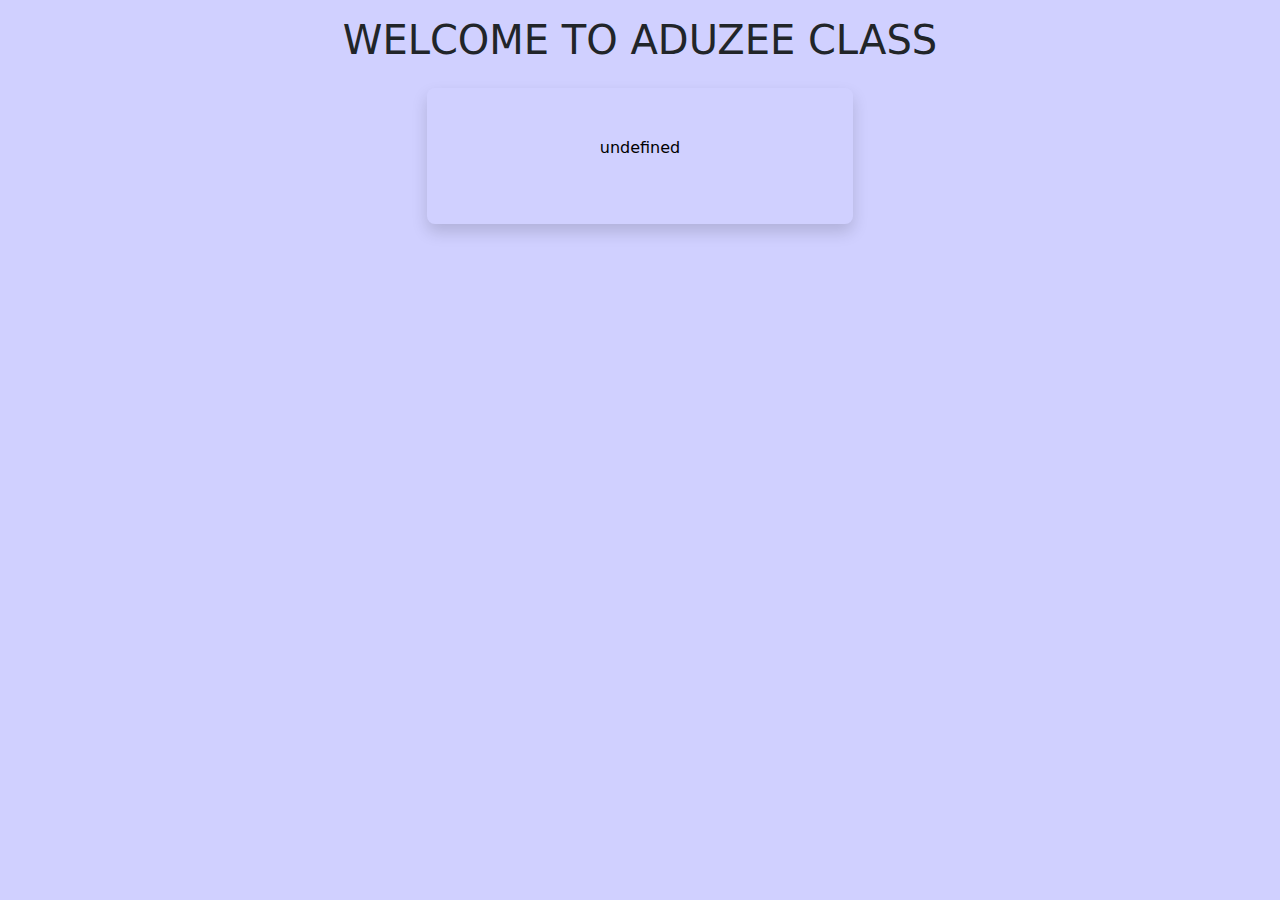
<file: dashboard.html>
<!DOCTYPE html>
<html lang="en">
<head>
  <meta charset="UTF-8">
  <meta name="viewport" content="width=device-width, initial-scale=1.0">
  <title>Document</title>
  <link href="https://cdn.jsdelivr.net/npm/bootstrap@5.3.3/dist/css/bootstrap.min.css" rel="stylesheet"
        integrity="sha384-QWTKZyjpPEjISv5WaRU9OFeRpok6YctnYmDr5pNlyT2bRjXh0JMhjY6hW+ALEwIH" crossorigin="anonymous">
    <link rel="stylesheet" href="style.css">
</head>
<body>
  <h1 class="text-center mt-3">WELCOME TO ADUZEE CLASS</h1>
    <div class="container-fluid mt-lg-4 mt-3 col-lg-4 col-10 mx-auto shadow rounded-3 px-lg-4 px-2 py-md-5 py-lg-5">
      <p id="mss" class="text-center text-black"></p>
      
    </div>  
  
</body>
<script>
  let mess = JSON.parse(localStorage.getItem('user')) || []
  let nam = mess.find(names=> names.first && names.last );
  console.log(nam);
  mss.innerHTML = nam


  
</script>
</html>
</file>
<file: style.css>
body{
    background-color: rgba(0, 0, 255, 0.185);
}
button{
    background-color: rgba(0, 0, 255, 0.068) ;
    color: white;
    border-radius: 20px !important;
    font-size: 20px !important;
   
    
}
button:hover{
    font-weight: bolder !important;
}
</file>
